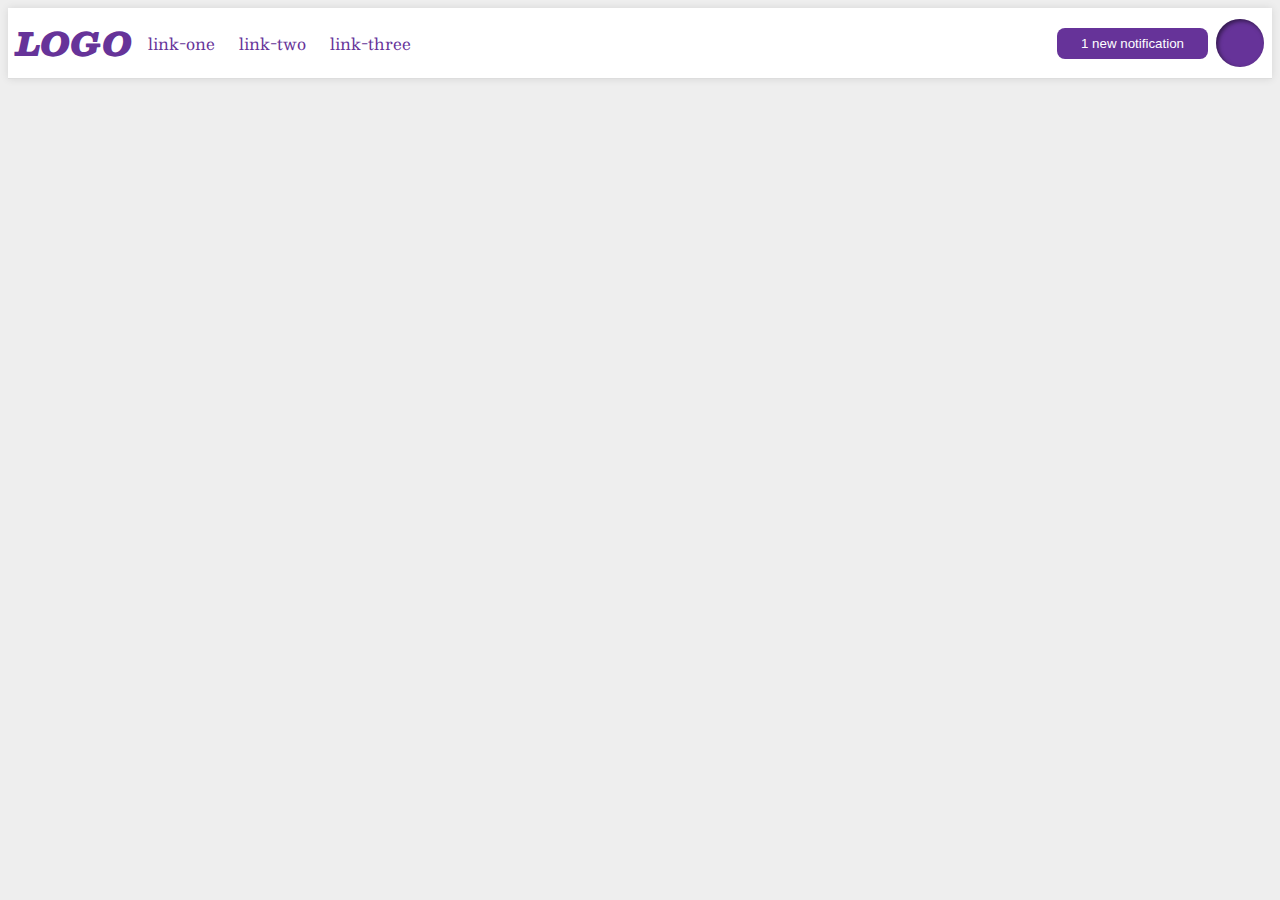
<file: flex/03-flex-header-2/index.html>
<!DOCTYPE html>
<html lang="en">
<head>
  <meta charset="UTF-8">
  <meta http-equiv="X-UA-Compatible" content="IE=edge">
  <meta name="viewport" content="width=device-width, initial-scale=1.0">
  <title>Flex Header 2</title>
  <link rel="stylesheet" href="style.css">
</head>
<body>
  <div class="header">
    <div class="logo">
      LOGO
    </div>
    <ul class="links">
      <li><a href="google.com">link-one</a></li>
      <li><a href="google.com">link-two</a></li>
      <li><a href="google.com">link-three</a></li>
    </ul>
    <div class="account">
      <button class="notifications">
      1 new notification
      </button>
      <div class="profile-image"></div>
    </div>
  </div>
</body>
</html>
</file>
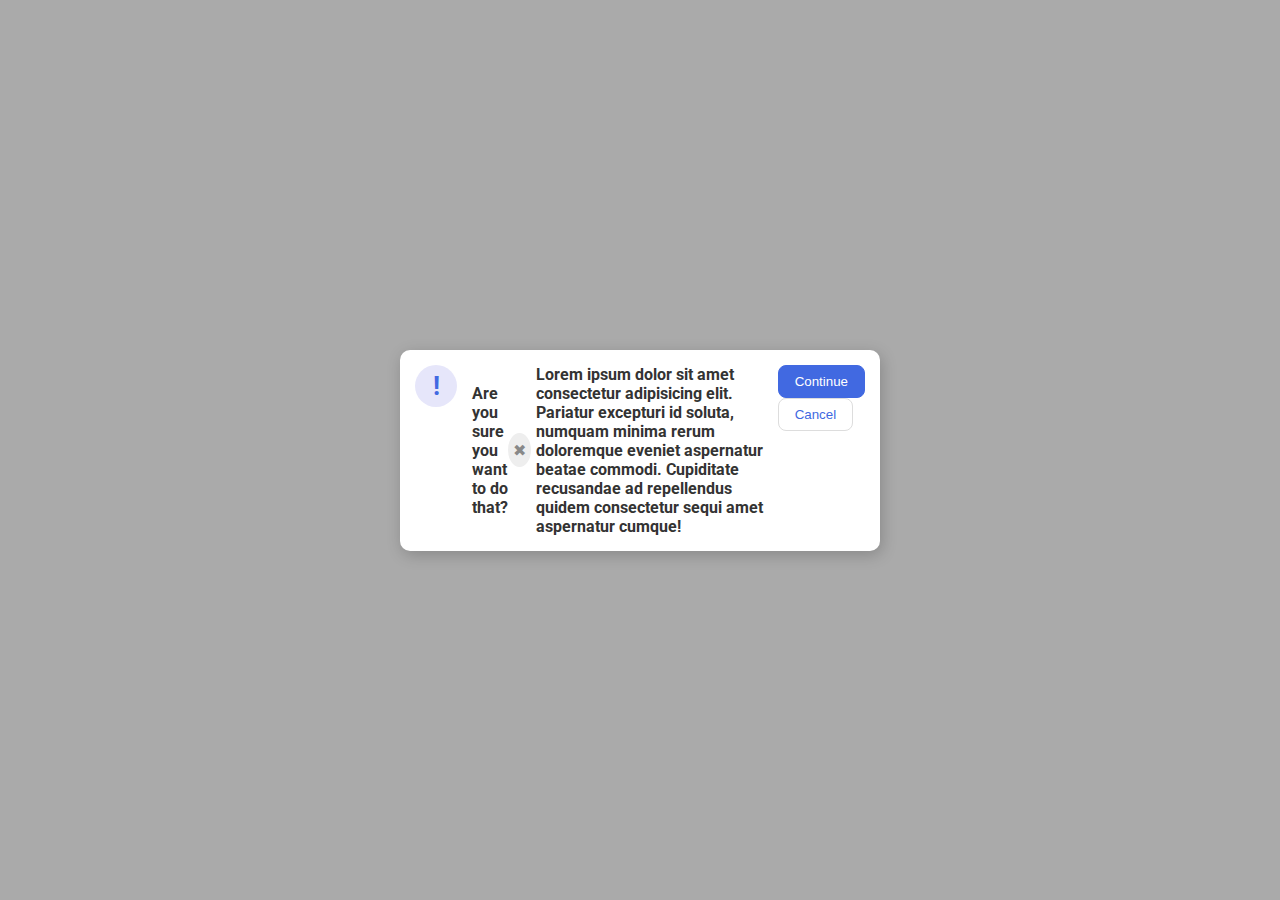
<file: flex/05-flex-modal/index.html>
<!DOCTYPE html>
<html lang="en">
<head>
  <meta charset="UTF-8">
  <meta http-equiv="X-UA-Compatible" content="IE=edge">
  <meta name="viewport" content="width=device-width, initial-scale=1.0">
  <link rel="stylesheet" href="style.css">
  <title>Modal</title>
</head>
<body>
  <div class="modal">
    <div class="content">
      <div class="exclaimation">
        <div class="icon">!</div>
      </div>
      <div class="notification">
          <div class="header">Are you sure you want to do that?
          </  div>
          <div class="close-button">✖</div>
          <div class="text">Lorem ipsum  dolor sit amet consectetur adipisicing elit. Pariatur excepturi id soluta, numquam minima rerum doloremque eveniet aspernatur beatae commodi. Cupiditate recusandae ad repellendus quidem consectetur sequi amet aspernatur cumque!
          </div>
          <div class="options">
          <button class="continue">Continue</button>
          <button class="cancel">Cancel</button>
          </div>
      
      </div>
    </div>
  </div>
</body>
</html>
</file>
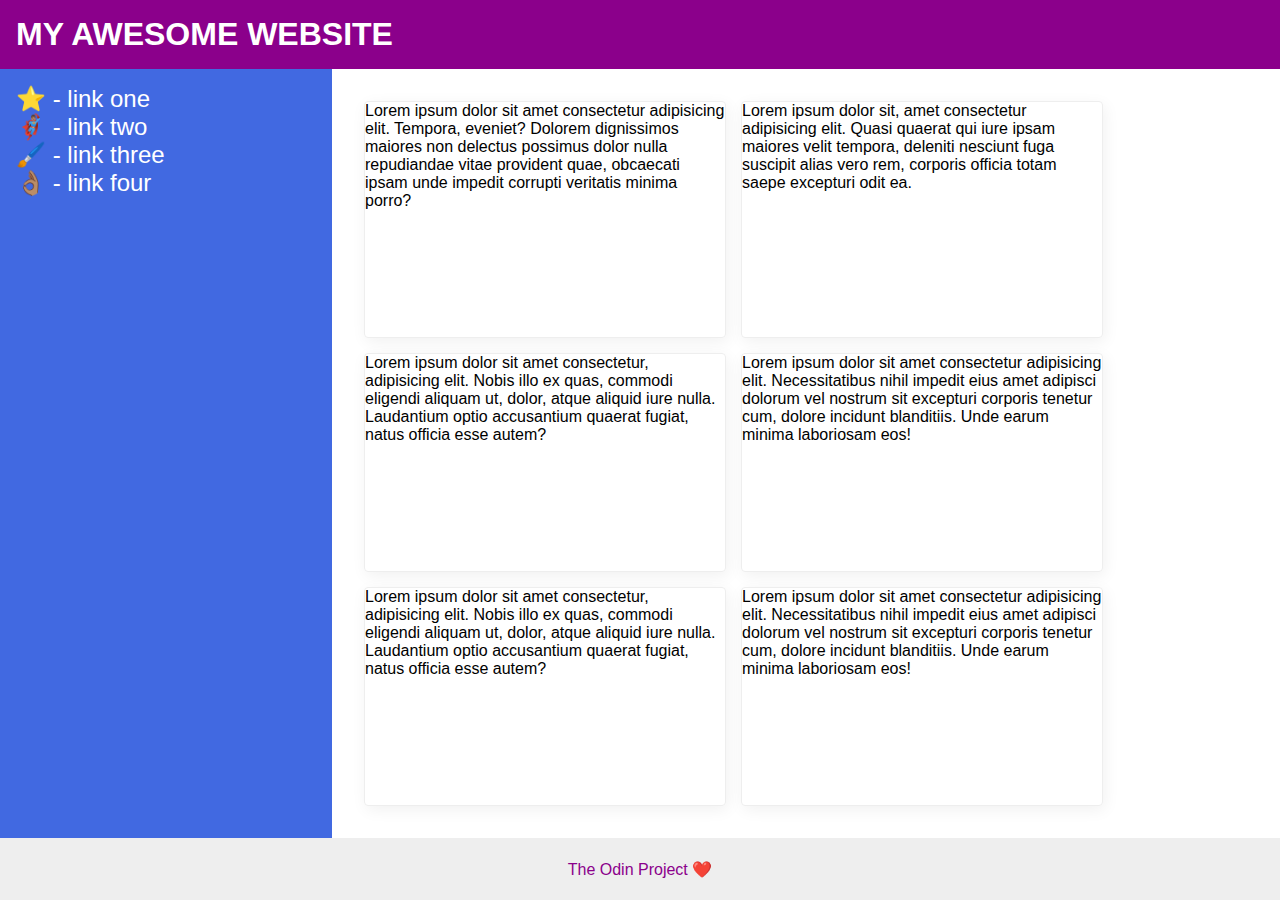
<file: flex/07-flex-layout-2/index.html>
<!DOCTYPE html>
<html lang="en">
<head>
  <meta charset="UTF-8">
  <meta http-equiv="X-UA-Compatible" content="IE=edge">
  <meta name="viewport" content="width=device-width, initial-scale=1.0">
  <title>The Holy Grail</title>
  <link rel="stylesheet" href="style.css">
</head>
<body>
  <div class="header">
    MY AWESOME WEBSITE
  </div>
  
  <div class="content">
    <div class="sidebar">
      <ul>
        <li><a href="google.com">⭐ - link one</a></li>
        <li><a href="google.com">🦸🏽‍♂️ - link two</a></li>
        <li><a href="google.com">🖌️ - link three</a></li>
        <li><a href="google.com">👌🏽 - link four</a></li>
      </ul>
    </div>
    <div class="cards">
      <div class="card">Lorem ipsum dolor sit amet consectetur adipisicing elit. Tempora, eveniet? Dolorem dignissimos maiores non delectus possimus dolor nulla repudiandae vitae provident quae, obcaecati ipsam unde impedit corrupti veritatis minima porro?</div>
      <div class="card">Lorem ipsum dolor sit, amet consectetur adipisicing elit. Quasi quaerat qui iure ipsam maiores velit tempora, deleniti nesciunt fuga suscipit alias vero rem, corporis officia totam saepe excepturi odit ea.</div>
      <div class="card">Lorem ipsum dolor sit amet consectetur, adipisicing elit. Nobis illo ex quas, commodi eligendi aliquam ut, dolor, atque aliquid iure nulla. Laudantium optio accusantium quaerat fugiat, natus officia esse autem?</div>
      <div class="card">Lorem ipsum dolor sit amet consectetur adipisicing elit. Necessitatibus nihil impedit eius amet adipisci dolorum vel nostrum sit excepturi corporis tenetur cum, dolore incidunt blanditiis. Unde earum minima laboriosam eos!</div>
      <div class="card">Lorem ipsum dolor sit amet consectetur, adipisicing elit. Nobis illo ex quas, commodi eligendi aliquam ut, dolor, atque aliquid iure nulla. Laudantium optio accusantium quaerat fugiat, natus officia esse autem?</div>
      <div class="card">Lorem ipsum dolor sit amet consectetur adipisicing elit. Necessitatibus nihil impedit eius amet adipisci dolorum vel nostrum sit excepturi corporis tenetur cum, dolore incidunt blanditiis. Unde earum minima laboriosam eos!</div>
    </div>
  </div>
  <div class="footer">
    The Odin Project ❤️
  </div>
</body>
</html>
</file>
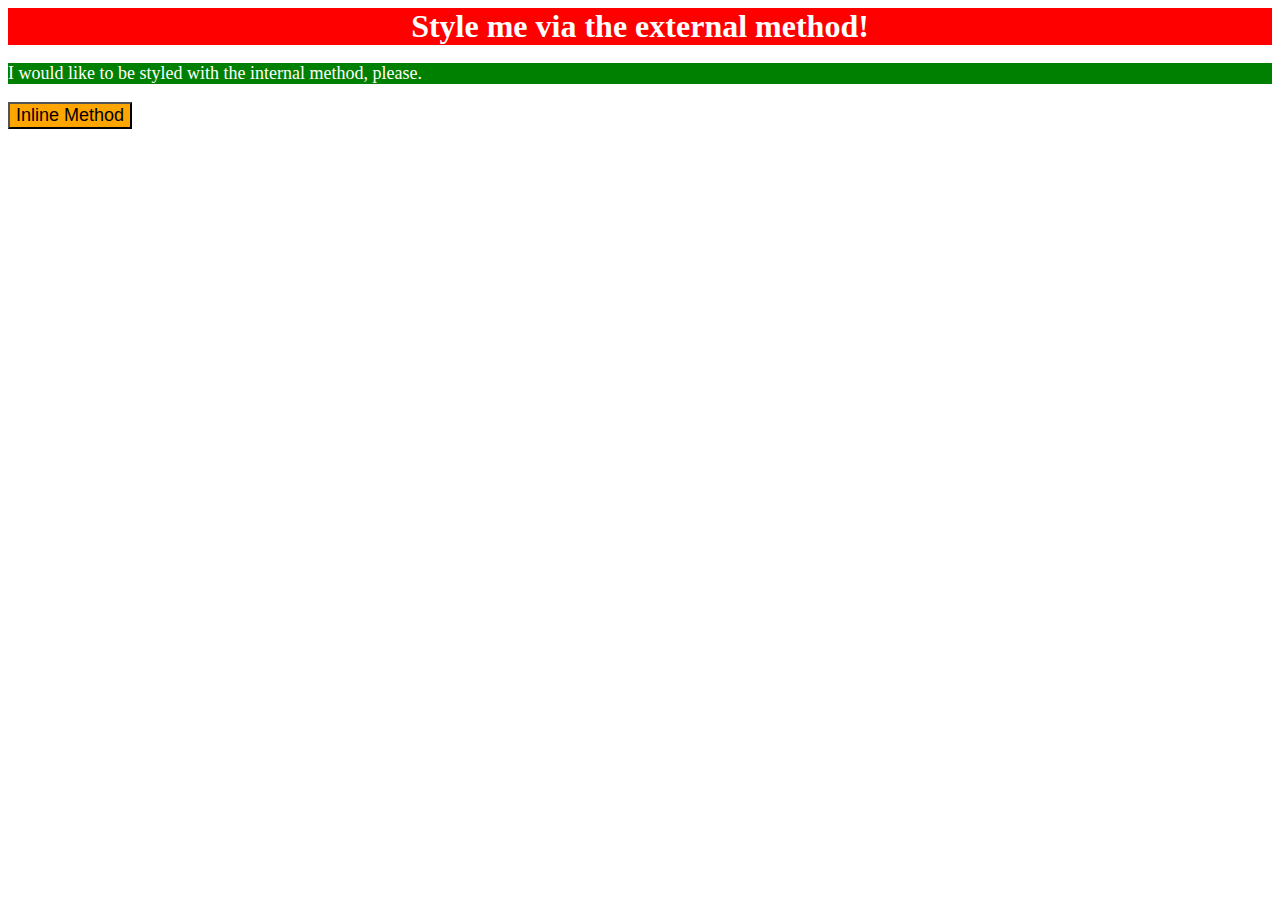
<file: foundations/01-css-methods/index.html>
<!DOCTYPE html>
<html lang="en">
<head>
  <meta charset="UTF-8">
  <meta http-equiv="X-UA-Compatible" content="IE=edge">
  <meta name="viewport" content="width=device-width, initial-scale=1.0">
  <title>Methods for Adding CSS</title>
  <link rel="stylesheet" href="./styles.css">
  <style>
    p {
      background-color: green;
      color: white;
      font-size: 18px;
    }
  </style>
</head>
<body>
  <div>Style me via the external method!</div>
  <p>I would like to be styled with the internal method, please.</p>
  <button style="background-color: orange; font-size: 18px;">Inline Method</button>
</body>
</html>
</file>
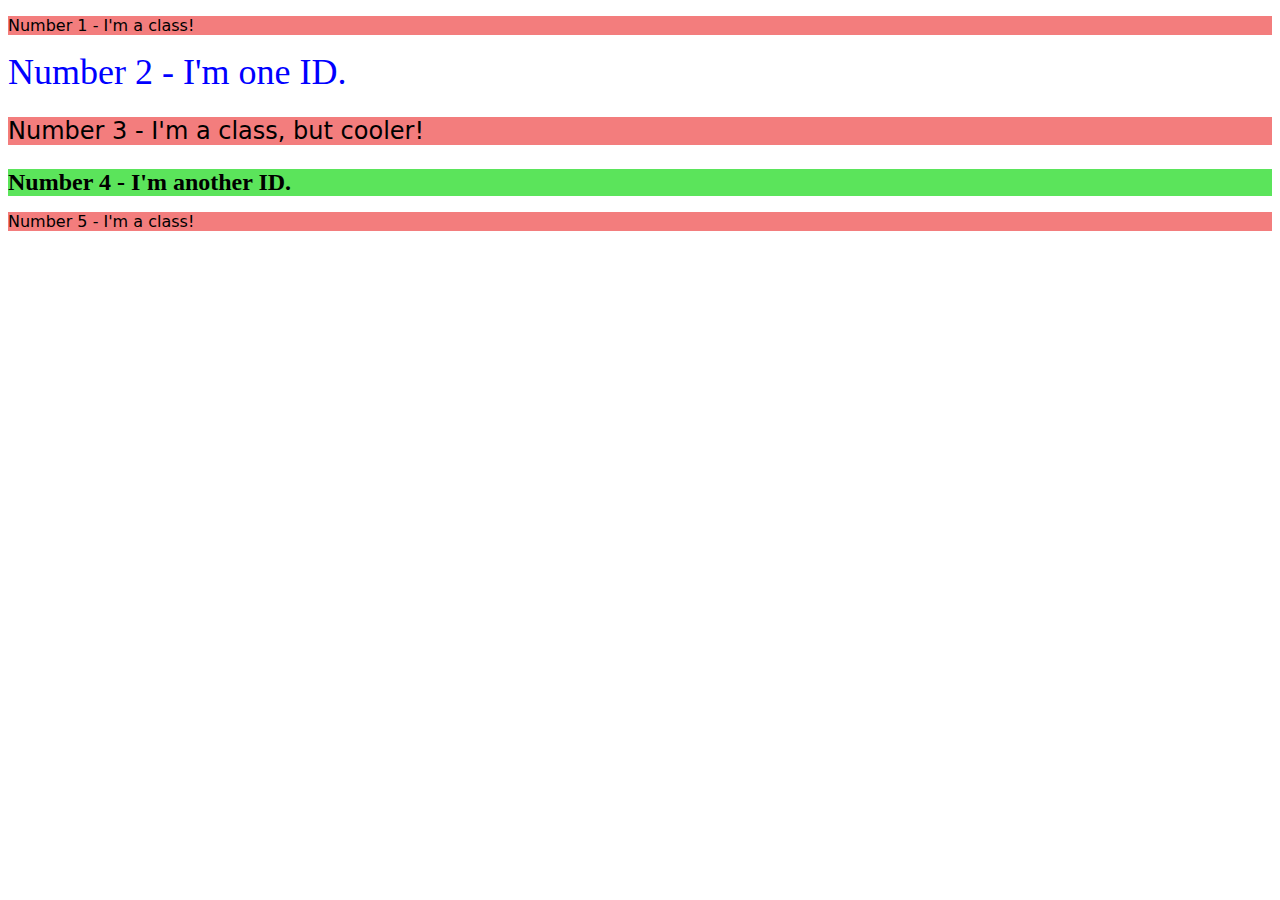
<file: foundations/02-class-id-selectors/index.html>
<!DOCTYPE html>
<html lang="en">
<head>
  <meta charset="UTF-8">
  <meta http-equiv="X-UA-Compatible" content="IE=edge">
  <meta name="viewport" content="width=device-width, initial-scale=1.0">
  <title>Class and ID Selectors</title>
  <link rel="stylesheet" href="style.css">
</head>
<body>
  <p class="odd">Number 1 - I'm a class!</p>
  <div id="second">Number 2 - I'm one ID.</div>
  <p class="odd third">Number 3 - I'm a class, but cooler!</p>
  <div class="fourth">Number 4 - I'm another ID.</div>
  <p class="odd">Number 5 - I'm a class!</p>
</body>
</html>
</file>
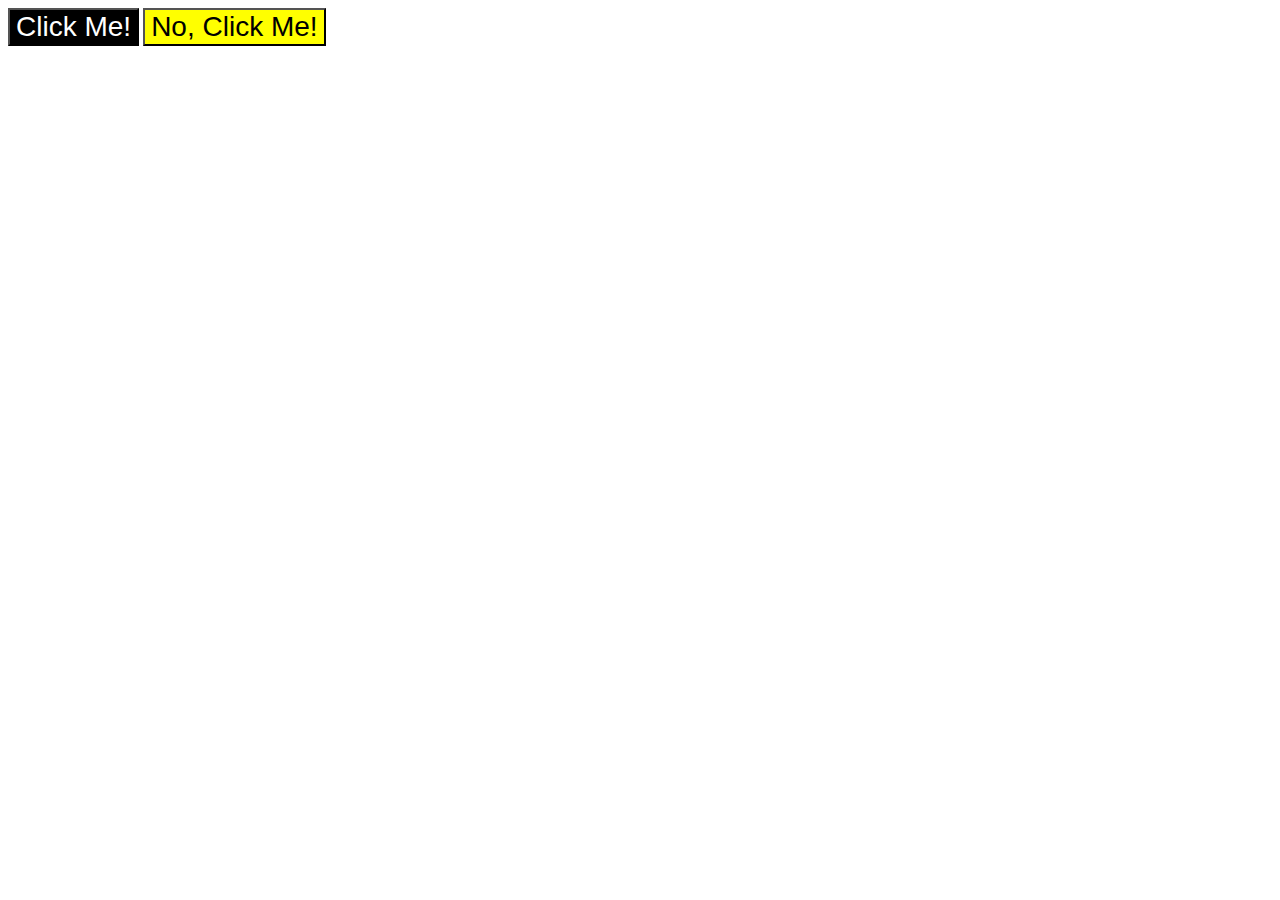
<file: foundations/03-grouping-selectors/index.html>
<!DOCTYPE html>
<html lang="en">
<head>
  <meta charset="UTF-8">
  <meta http-equiv="X-UA-Compatible" content="IE=edge">
  <meta name="viewport" content="width=device-width, initial-scale=1.0">
  <title>Grouping Selectors</title>
  <link rel="stylesheet" href="style.css">
</head>
<body>
  <button class="first">Click Me!</button>
  <button class="second">No, Click Me!</button>
</body>
</html>
</file>
<file: flex/03-flex-header-2/style.css>
/* this is some magical font-importing.  
you'll learn about it later. */
@import url('https://fonts.googleapis.com/css2?family=Besley:ital,wght@0,400;1,900&display=swap');

body {
  margin: 8px 8px 8px;
  background: #eee;
  font-family: Besley, serif;
}

.header {
  display: flex;
  flex-flow: row nowrap;
  align-items: center;
  background: white;
  border-bottom: 1px solid #ddd;
  box-shadow: 0 0 8px rgba(0,0,0,.1);
}

.profile-image {
  background: rebeccapurple;
  box-shadow: inset 2px 2px 4px rgba(0,0,0,.5);
  border-radius: 50%;
  width: 48px;
  height:  48px;
}

.logo {
  color: rebeccapurple;
  font-size: 32px;
  font-weight: 900;
  font-style: italic;
  padding: 8px;
}

button {
  border: none;
  border-radius: 8px;
  background: rebeccapurple;
  color: white;
  padding: 8px 24px;
}

a {
  /* this removes the line under our links */
  text-decoration: none;
  color: rebeccapurple;
  padding: 8px;
}

ul {
  list-style-type: none;
  margin-left: 0;
  padding-left: 0;
  display: flex;
  flex-flow: row nowrap;
  gap: 8px;
}

.account {
  display: flex;
  flex-flow: row nowrap;
  justify-content: flex-end;
  align-items: center;
  margin-left: auto;
  padding: 8px;
  gap: 8px;
}
</file>
<file: flex/05-flex-modal/style.css>
@import url('https://fonts.googleapis.com/css2?family=Roboto:wght@400;700&display=swap');

html, body {
  height: 100%;
}

body {
  font-family: Roboto, sans-serif;
  font-size: 12px;
  margin: 0;
  background: #aaa;
  color: #333;
  /* I'll give you this one for free lol */
  display: flex;
  align-items: center;
  justify-content: center;
}

.modal {
  background: white;
  width: 480px;
  border-radius: 10px;
  box-shadow: 2px 4px 16px rgba(0,0,0,.2);
}

.content {
  padding: 0px;
  display: flex;
  flex-flow: row nowrap;
  gap: 0px;
  margin: 5px;
}

.exclaimation {
  order: 1;
  display: flex;
  flex-flow: row nowrap;
  justify-content: flex-start;
  align-items: stretch;
  padding: 10px;
}

.icon {
  color: royalblue;
  font-size: 26px;
  font-weight: 700;
  background: lavender;
  width: 42px;
  height: 42px;
  border-radius: 50%;
  display: flex;
  align-items: center;
  justify-content: center;
}

.notification {
  order: 2;
  display: flex;
  flex-direction: column;
  flex-wrap: nowrap;
  justify-content: space-evenly;
  align-items: flex-start;
  padding: 0px;
}

.header {
  font-size: 16px;
}

.header, 
.close-button {
  order: 1;
  display: flex;
  justify-content: space-between;
  align-items: center;
  font-weight: bold;
  padding: 5px;
}

.close-button {
  order: 1;
  background: #eee;
  border-radius: 50%;
  color: #888;
  font-weight: 400;
  font-size: 16px;
  height: 24px;
  width: 24px;
  display: flex;
  align-items: center;
  justify-content: center;
}

.notification .text {
  order: 2;
  text-align: left;
  padding: 5px;
}

.notification .options {
  order: 3;
  align-self: flex-start;
  padding: 5px;
}

button {
  padding: 8px 16px;
  border-radius: 8px;
}

button.continue {
  background: royalblue;
  border: 1px solid royalblue;
  color: white;
}

button.cancel {
  background: white;
  border: 1px solid #ddd;
  color: royalblue;
}
</file>
<file: flex/07-flex-layout-2/style.css>
body {
  font-family: -apple-system, BlinkMacSystemFont, 'Segoe UI', Roboto, Oxygen, Ubuntu, Cantarell, 'Open Sans', 'Helvetica Neue', sans-serif;
  margin: 0;
  min-height: 100vh;
  max-height: 100vh;
  display: flex;
  flex-flow: column nowrap;
  justify-content: space-between;
}

.header {
  order: 1;
  background: darkmagenta;
  color: white;
  font-size: 32px;
  font-weight: 900;
  display: flex;
  flex-flow: row nowrap;
  align-items: center;
  padding: 16px;
  margin-top: 0;
}

.footer {
  order: 3;
  height: 72px;
  background: #eee;
  color: darkmagenta;
  display: flex;
  justify-content: center;
  align-items: center;
}

.sidebar {
  width: 300px;
  background: royalblue;
  padding: 16px;
  display: flex;
  flex-shrink: 0;
}

a {
  font-size: 24px;
  color: white;
  text-decoration: none;
}

.content {
  order: 2;
  height: 100vh;
  margin: 0;
  display: flex;
  flex-flow: row nowrap;
  align-items: stretch;
}

ul {
  list-style-type: none;
  margin-left: 0;
  margin-top: 0;
  padding-left: 0;
}

.cards {
  order: 2;
  padding: 32px;
  display: flex;
  flex-flow: row wrap;
  gap: 15px;
}

.card {
  height: auto;
  width: 40vh;
  border: 1px solid #eee;
  box-shadow: 2px 4px 16px rgba(0,0,0,.06);
  border-radius: 4px;
}
</file>
<file: foundations/01-css-methods/styles.css>
div {
    color: white;
    background-color: red;
    font-size: 32px;
    text-align: center;
    font-weight: bold;
}
</file>
<file: foundations/02-class-id-selectors/style.css>
.odd {
    background-color:#f37d7d;
    font-family: Verdana, DejaVu Sans, sans-serif;
}

#second {
    color: #0000ff;
    font-size: 36px
}

.third {
    font-size: 24px;
}

.fourth {
    background-color: #5be45b;
    font-size: 24px;
    font-weight: bold;
}
</file>
<file: foundations/03-grouping-selectors/style.css>
.first {
    background-color: black;
    color: white;
}

.second {
    background-color: yellow;
}

.first,
.second {
    font-size: 28px;
    font-family: Helvetica, Times New Roman, sans-serif;
    
}
</file>
